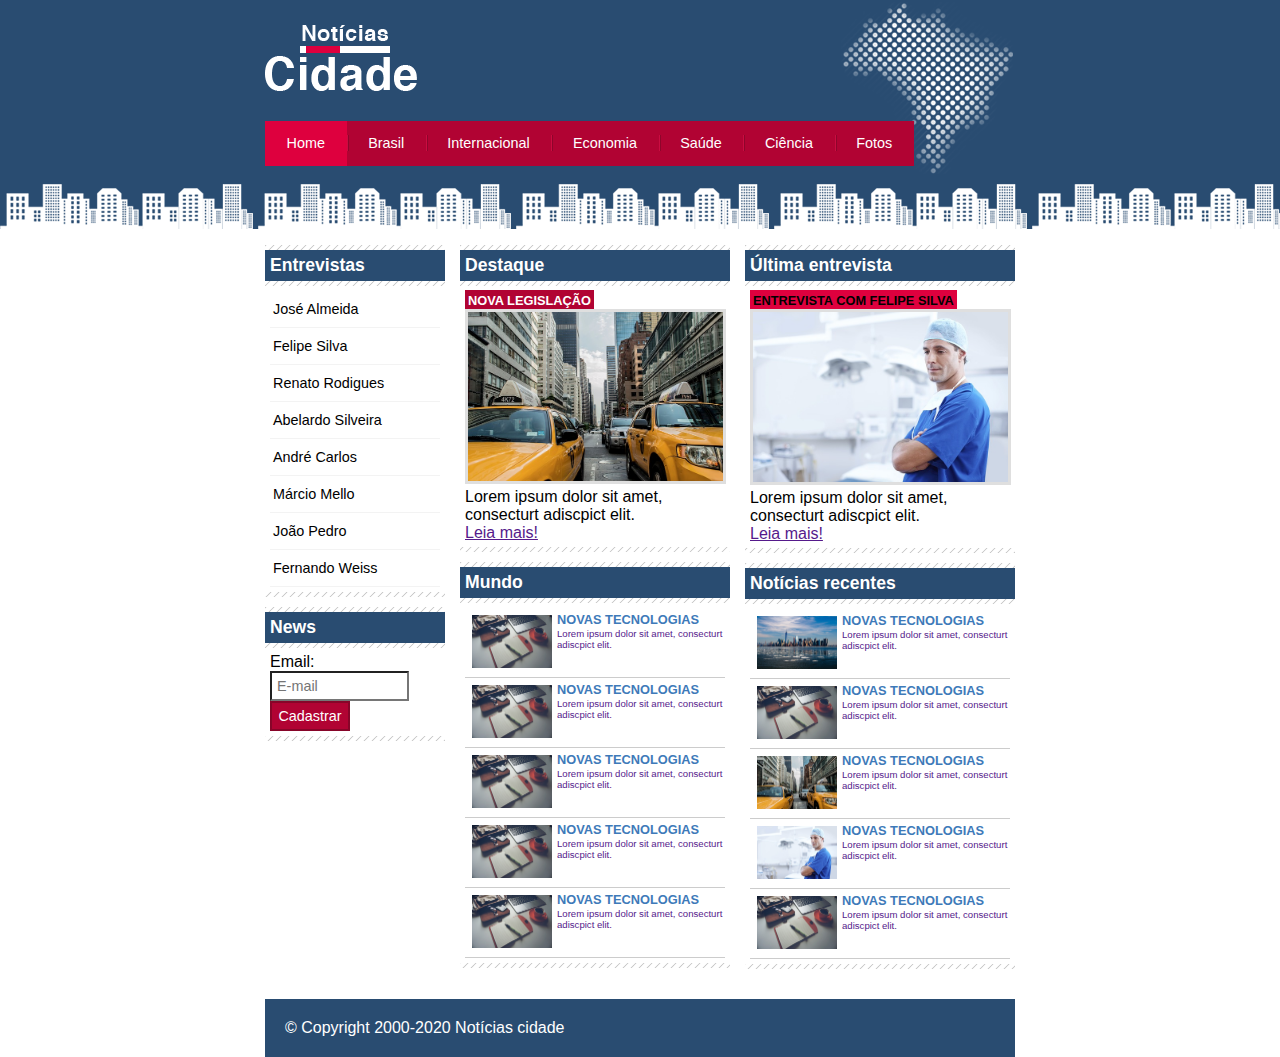
<file: index.html>
<!DOCTYPE html>
<html>
    <head>
        <title>Notícias cidade - Seu site de notícias</title>
        <meta charset="utf-8">

        <link rel="stylesheet", type="text/css" href="css/estilo.css">
    </head>

    <body class="home">

        <div id="container"><!-- inicio container-->
            <!-- inicio topo-->
            <div id="topo">
                <h1 class="logo">Notícias cidade</h1>
                <ul id="navegacao">
                    <li class="primeiro">
                        <a id="home" href="index.html">Home</a>
                    </li>
                    <li>
                        <a id="brasil" href="brasil.html">Brasil</a>
                    </li>
                    <li>
                        <a id="internacional" href="internacional.html">Internacional</a>
                    </li>
                    <li>
                        <a id="economia" href="economia.html">Economia</a>
                    </li>
                    <li>
                        <a id="saude" href="saude.html">Saúde</a>
                    </li>
                    <li>
                        <a id="ciencia" href="ciencia.html">Ciência</a>
                    </li>
                    <li>
                        <a id="fotos" href="fotos.html">Fotos</a>
                    </li>
                </ul>
            </div><!-- fim /topo-->

            <!-- inicio conteudo-->
            <div id="conteudo">

                <div id="primario">
                    <div class="caixa destaque">
                        <h2>Destaque</h2>
                        <div class="caixa-conteudo">
                            <h3>Nova legislação</h3>
                            <img class="imagem-principal" src="imgs/taxi.jpg" width="100%">
                            <p>
                                Lorem ipsum dolor sit amet,
                                consecturt adiscpict elit.
                            </p>
                            <a href="">Leia mais!</a>
                        </div>
                    </div>

                    <div class="caixa">
                        <h2>Mundo</h2>
                        <div class="caixa-conteudo">
                          <ul id="lista-noticias">
                              <li>
                                  <a href="">
                                      <img src="imgs/tecnologia.jpg" width="80">
                                      <h3>Novas tecnologias</h3>
                                      <p>Lorem ipsum dolor sit amet, consecturt adiscpict elit.</p>
                                  </a>
                              </li>

                              <li>
                                <a href="">
                                    <img src="imgs/tecnologia.jpg" width="80">
                                    <h3>Novas tecnologias</h3>
                                    <p>Lorem ipsum dolor sit amet, consecturt adiscpict elit.</p>
                                </a>
                            </li>

                            <li>
                                <a href="">
                                    <img src="imgs/tecnologia.jpg" width="80">
                                    <h3>Novas tecnologias</h3>
                                    <p>Lorem ipsum dolor sit amet, consecturt adiscpict elit.</p>
                                </a>
                            </li>

                            <li>
                                <a href="">
                                    <img src="imgs/tecnologia.jpg" width="80">
                                    <h3>Novas tecnologias</h3>
                                    <p>Lorem ipsum dolor sit amet, consecturt adiscpict elit.</p>
                                </a>
                            </li>

                            <li>
                                <a href="">
                                    <img src="imgs/tecnologia.jpg" width="80">
                                    <h3>Novas tecnologias</h3>
                                    <p>Lorem ipsum dolor sit amet, consecturt adiscpict elit.</p>
                                </a>
                            </li>
                          </ul>
                        </div>
                    </div>

                </div>
                <div id="secundario">
                    <div class="caixa entrevista">
                        <h2>Última entrevista</h2>
                        <div class="caixa-conteudo">
                            <h3>Entrevista com Felipe Silva</h3>
                            <img class="imagem-principal" src="imgs/doutor.jpg" width="100%">
                            <p>
                                Lorem ipsum dolor sit amet,
                                consecturt adiscpict elit.
                            </p>
                            <a href="">Leia mais!</a>
                        </div>
                    </div>

                    <div class="caixa">
                        <h2>Notícias recentes</h2>
                        <div class="caixa-conteudo">
                          <ul id="lista-noticias">
                              <li>
                                  <a href="">
                                      <img src="imgs/cidade.jpg" width="80">
                                      <h3>Novas tecnologias</h3>
                                      <p>Lorem ipsum dolor sit amet, consecturt adiscpict elit.</p>
                                  </a>
                              </li>

                              <li>
                                <a href="">
                                    <img src="imgs/tecnologia.jpg" width="80">
                                    <h3>Novas tecnologias</h3>
                                    <p>Lorem ipsum dolor sit amet, consecturt adiscpict elit.</p>
                                </a>
                            </li>

                            <li>
                                <a href="">
                                    <img src="imgs/taxi.jpg" width="80">
                                    <h3>Novas tecnologias</h3>
                                    <p>Lorem ipsum dolor sit amet, consecturt adiscpict elit.</p>
                                </a>
                            </li>

                            <li>
                                <a href="">
                                    <img src="imgs/doutor.jpg" width="80">
                                    <h3>Novas tecnologias</h3>
                                    <p>Lorem ipsum dolor sit amet, consecturt adiscpict elit.</p>
                                </a>
                            </li>

                            <li>
                                <a href="">
                                    <img src="imgs/tecnologia.jpg" width="80">
                                    <h3>Novas tecnologias</h3>
                                    <p>Lorem ipsum dolor sit amet, consecturt adiscpict elit.</p>
                                </a>
                            </li>
                          </ul>
                        </div>
                    </div>

                </div>
                

                <div id="lateral"><!-- inicio lateral-->
                    <div class="caixa">
                        <h2>Entrevistas</h2>
                        <div class="caixa-conteudo">
                          <ul>
                              <li><a href="">José Almeida</a></li>
                              <li><a href="">Felipe Silva</a></li>
                              <li><a href="">Renato Rodigues</a></li>
                              <li><a href="">Abelardo Silveira</a></li>
                              <li><a href="">André Carlos</a></li>
                              <li><a href="">Márcio Mello</a></li>
                              <li><a href="">João Pedro</a></li>
                              <li><a href="">Fernando Weiss</a></li>

                          </ul>
                        </div>
                    </div>

                    <div class="caixa">
                        <h2>News</h2>
                        <div class="caixa-conteudo">
                            <form>
                                <div>
                                    <label for="email">Email:</label>
                                    <input type="text" name="email" id="email" placeholder="E-mail">
                                </div>

                                <div>
                                    <input class="submit" type="submit" value="Cadastrar">
                                </div>
                            </form>
                        </div>
                </div><!-- fim /lateral-->

            </div><!-- fim /conteudo-->

        </div><!-- fim /container-->

        <div id="conteudo-rodape" style="clear:both;">
            <div id="rodape">
                &copy; Copyright 2000-2020 Notícias cidade
            </div>

        </div>

    </body>
    
</html>
</file>
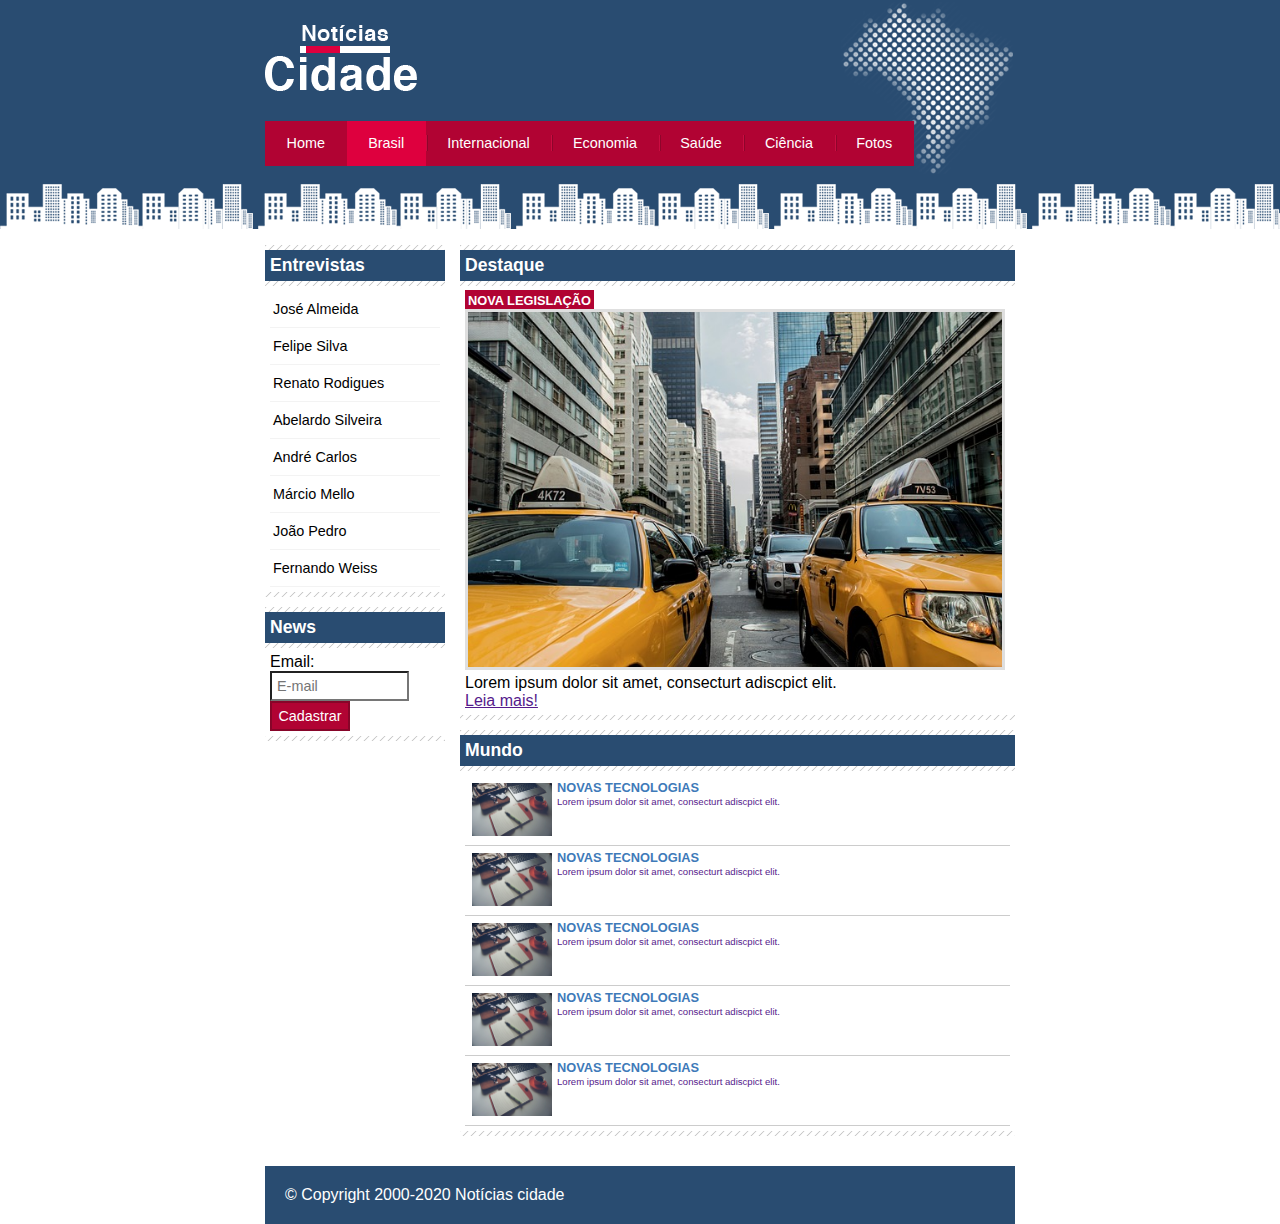
<file: brasil.html>
<!DOCTYPE html>
<html>
    <head>
        <title>Notícias cidade - Seu site de notícias</title>
        <meta charset="utf-8">

        <link rel="stylesheet", type="text/css" href="css/estilo.css">
    </head>

    <body id="duas-colunas" class="brasil">

        <div id="container"><!-- inicio container-->
            <!-- inicio topo-->
            <div id="topo">
                <h1 class="logo">Notícias cidade</h1>
                <ul id="navegacao">
                    <li class="primeiro">
                        <a id="home" href="index.html">Home</a>
                    </li>
                    <li>
                        <a id="brasil" href="brasil.html">Brasil</a>
                    </li>
                    <li>
                        <a id="internacional" href="internacional.html">Internacional</a>
                    </li>
                    <li>
                        <a id="economia" href="economia.html">Economia</a>
                    </li>
                    <li>
                        <a id="saude" href="saude.html">Saúde</a>
                    </li>
                    <li>
                        <a id="ciencia" href="ciencia.html">Ciência</a>
                    </li>
                    <li>
                        <a id="fotos" href="fotos.html">Fotos</a>
                    </li>
                </ul>
            </div><!-- fim /topo-->

            <!-- inicio conteudo-->
            <div id="conteudo">

                <div id="primario">
                    <div class="caixa destaque">
                        <h2>Destaque</h2>
                        <div class="caixa-conteudo">
                            <h3>Nova legislação</h3>
                            <img class="imagem-principal" src="imgs/taxi.jpg" width="100%">
                            <p>
                                Lorem ipsum dolor sit amet,
                                consecturt adiscpict elit.
                            </p>
                            <a href="">Leia mais!</a>
                        </div>
                    </div>

                    <div class="caixa">
                        <h2>Mundo</h2>
                        <div class="caixa-conteudo">
                          <ul id="lista-noticias">
                              <li>
                                  <a href="">
                                      <img src="imgs/tecnologia.jpg" width="80">
                                      <h3>Novas tecnologias</h3>
                                      <p>Lorem ipsum dolor sit amet, consecturt adiscpict elit.</p>
                                  </a>
                              </li>

                              <li>
                                <a href="">
                                    <img src="imgs/tecnologia.jpg" width="80">
                                    <h3>Novas tecnologias</h3>
                                    <p>Lorem ipsum dolor sit amet, consecturt adiscpict elit.</p>
                                </a>
                            </li>

                            <li>
                                <a href="">
                                    <img src="imgs/tecnologia.jpg" width="80">
                                    <h3>Novas tecnologias</h3>
                                    <p>Lorem ipsum dolor sit amet, consecturt adiscpict elit.</p>
                                </a>
                            </li>

                            <li>
                                <a href="">
                                    <img src="imgs/tecnologia.jpg" width="80">
                                    <h3>Novas tecnologias</h3>
                                    <p>Lorem ipsum dolor sit amet, consecturt adiscpict elit.</p>
                                </a>
                            </li>

                            <li>
                                <a href="">
                                    <img src="imgs/tecnologia.jpg" width="80">
                                    <h3>Novas tecnologias</h3>
                                    <p>Lorem ipsum dolor sit amet, consecturt adiscpict elit.</p>
                                </a>
                            </li>
                          </ul>
                        </div>
                    </div>

                </div>

                <div id="lateral"><!-- inicio lateral-->
                    <div class="caixa">
                        <h2>Entrevistas</h2>
                        <div class="caixa-conteudo">
                          <ul>
                              <li><a href="">José Almeida</a></li>
                              <li><a href="">Felipe Silva</a></li>
                              <li><a href="">Renato Rodigues</a></li>
                              <li><a href="">Abelardo Silveira</a></li>
                              <li><a href="">André Carlos</a></li>
                              <li><a href="">Márcio Mello</a></li>
                              <li><a href="">João Pedro</a></li>
                              <li><a href="">Fernando Weiss</a></li>

                          </ul>
                        </div>
                    </div>

                    <div class="caixa">
                        <h2>News</h2>
                        <div class="caixa-conteudo">
                            <form>
                                <div>
                                    <label for="email">Email:</label>
                                    <input type="text" name="email" id="email" placeholder="E-mail">
                                </div>

                                <div>
                                    <input class="submit" type="submit" value="Cadastrar">
                                </div>
                            </form>
                        </div>
                </div><!-- fim /lateral-->

            </div><!-- fim /conteudo-->

        </div><!-- fim /container-->

        <div id="conteudo-rodape" style="clear:both;">
            <div id="rodape">
                &copy; Copyright 2000-2020 Notícias cidade
            </div>

        </div>

    </body>
    
</html>
</file>
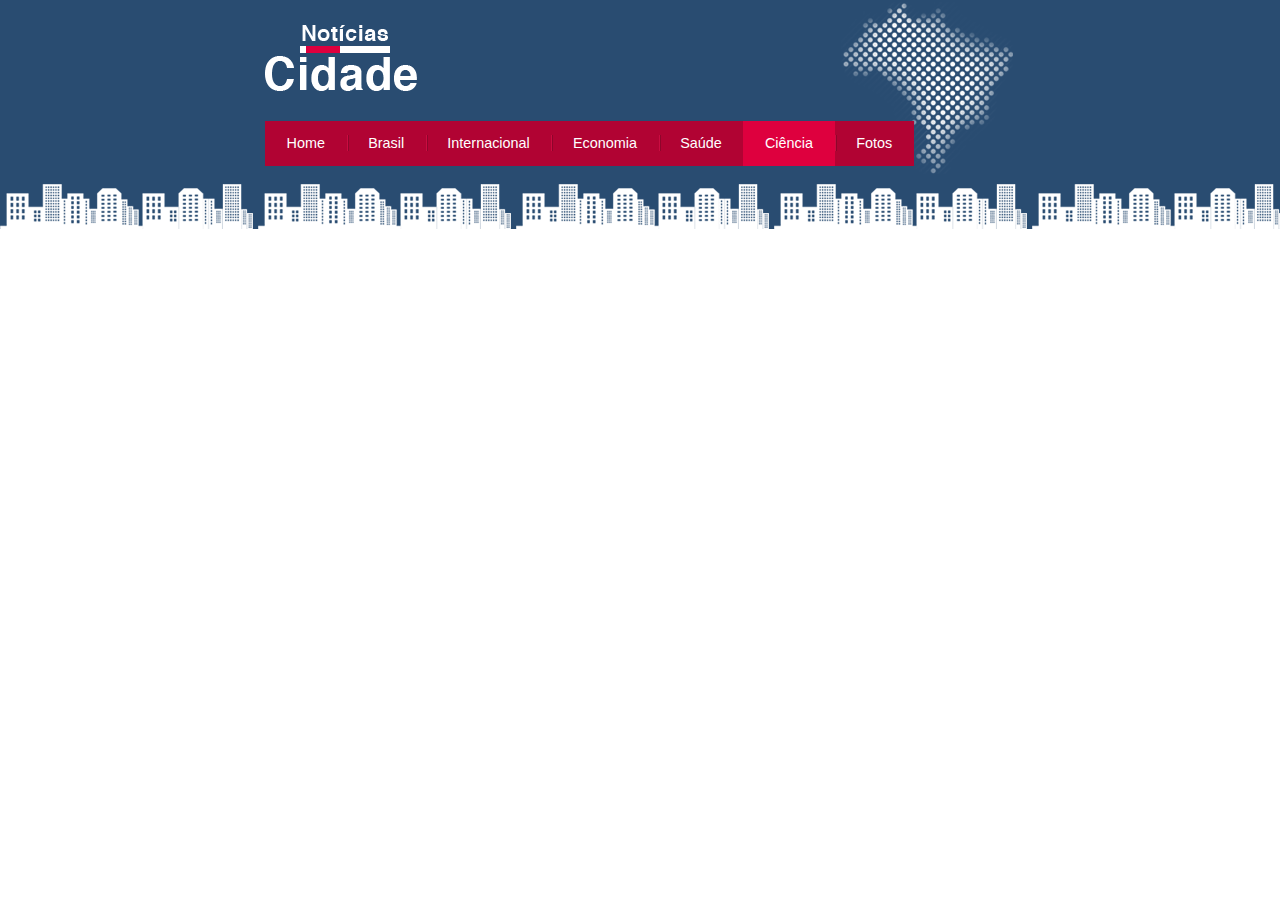
<file: ciencia.html>
<!DOCTYPE html>
<html>
    <head>
        <title>Notícias cidade - Seu site de notícias</title>
        <meta charset="utf-8">

        <link rel="stylesheet", type="text/css" href="css/estilo.css">
    </head>

    <body class="ciencia">

        <div id="container">

            <div id="topo">
                <h1 class="logo">Notícias cidade</h1>
                <ul id="navegacao">
                    <li class="primeiro">
                        <a id="home" href="index.html">Home</a>
                    </li>
                    <li>
                        <a id="brasil" href="brasil.html">Brasil</a>
                    </li>
                    <li>
                        <a id="internacional" href="internacional.html">Internacional</a>
                    </li>
                    <li>
                        <a id="economia" href="economia.html">Economia</a>
                    </li>
                    <li>
                        <a id="saude" href="saude.html">Saúde</a>
                    </li>
                    <li>
                        <a id="ciencia" href="ciencia.html">Ciência</a>
                    </li>
                    <li>
                        <a id="fotos" href="fotos.html">Fotos</a>
                    </li>
                </ul>
            </div>

        </div>

    </body>
    
</html>
</file>
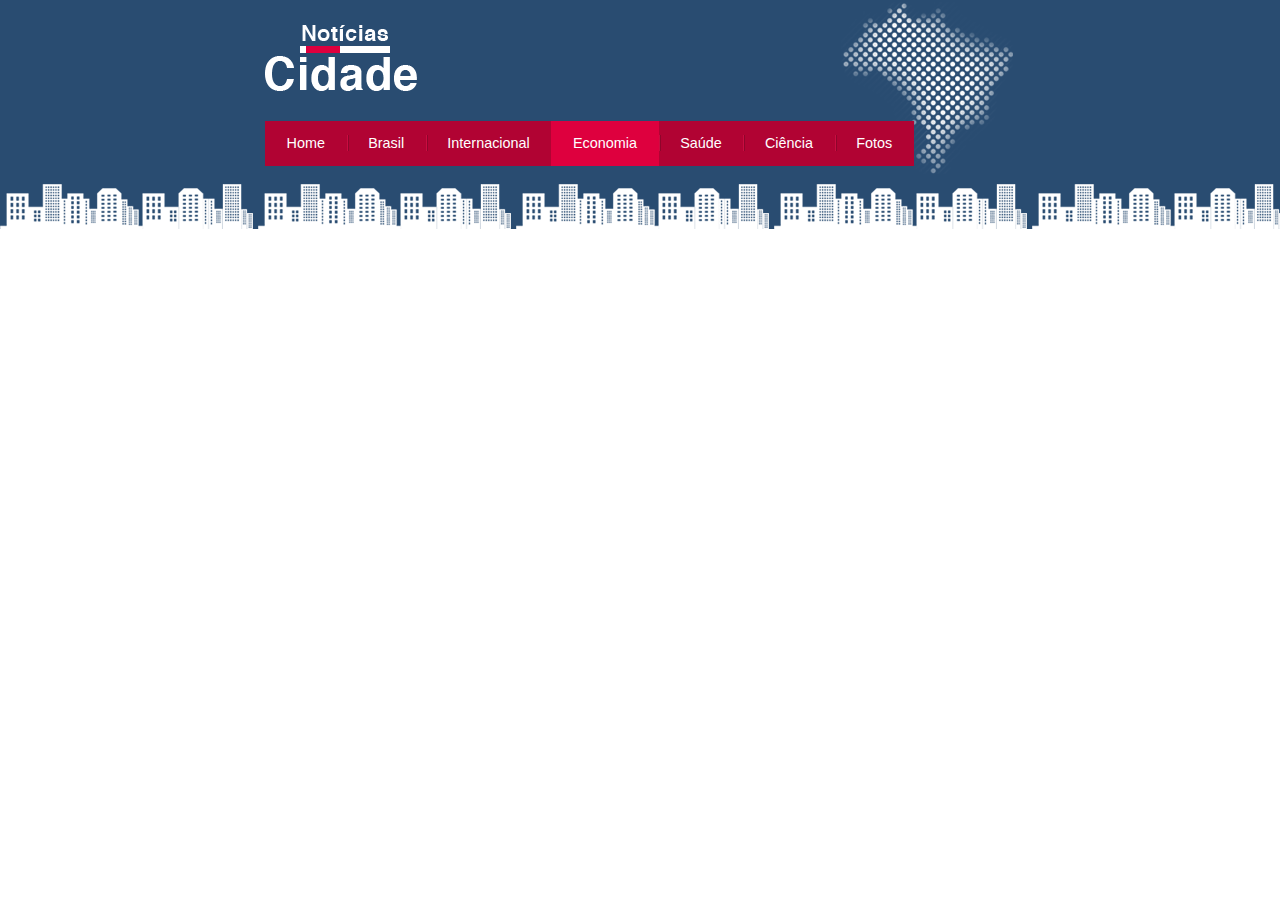
<file: economia.html>
<!DOCTYPE html>
<html>
    <head>
        <title>Notícias cidade - Seu site de notícias</title>
        <meta charset="utf-8">

        <link rel="stylesheet", type="text/css" href="css/estilo.css">
    </head>

    <body class="economia">

        <div id="container">

            <div id="topo">
                <h1 class="logo">Notícias cidade</h1>
                <ul id="navegacao">
                    <li class="primeiro">
                        <a id="home" href="index.html">Home</a>
                    </li>
                    <li>
                        <a id="brasil" href="brasil.html">Brasil</a>
                    </li>
                    <li>
                        <a id="internacional" href="internacional.html">Internacional</a>
                    </li>
                    <li>
                        <a id="economia" href="economia.html">Economia</a>
                    </li>
                    <li>
                        <a id="saude" href="saude.html">Saúde</a>
                    </li>
                    <li>
                        <a id="ciencia" href="ciencia.html">Ciência</a>
                    </li>
                    <li>
                        <a id="fotos" href="fotos.html">Fotos</a>
                    </li>
                </ul>
            </div>

        </div>

    </body>
    
</html>
</file>
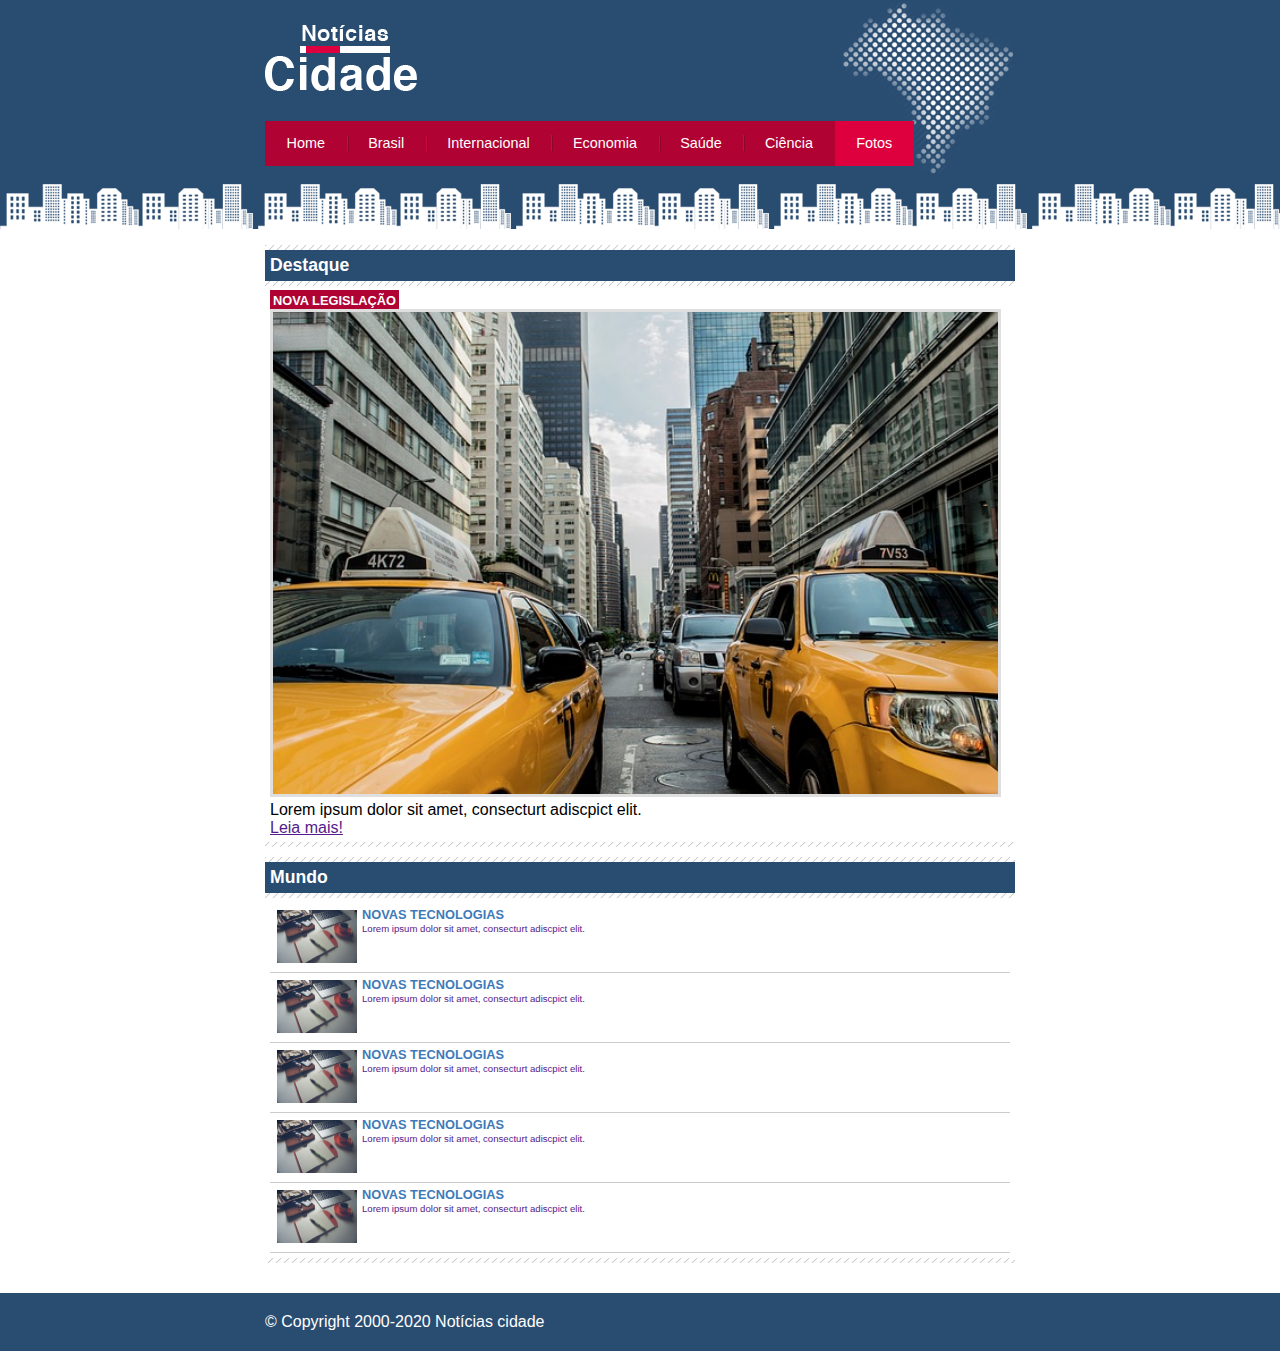
<file: fotos.html>
<!DOCTYPE html>
<html>
    <head>
        <title>Notícias cidade - Seu site de notícias</title>
        <meta charset="utf-8">

        <link rel="stylesheet", type="text/css" href="css/estilo.css">
    </head>

    <body id="uma-coluna" class="fotos">

        <div id="container"><!-- inicio container-->
            <!-- inicio topo-->
            <div id="topo">
                <h1 class="logo">Notícias cidade</h1>
                <ul id="navegacao">
                    <li class="primeiro">
                        <a id="home" href="index.html">Home</a>
                    </li>
                    <li>
                        <a id="brasil" href="brasil.html">Brasil</a>
                    </li>
                    <li>
                        <a id="internacional" href="internacional.html">Internacional</a>
                    </li>
                    <li>
                        <a id="economia" href="economia.html">Economia</a>
                    </li>
                    <li>
                        <a id="saude" href="saude.html">Saúde</a>
                    </li>
                    <li>
                        <a id="ciencia" href="ciencia.html">Ciência</a>
                    </li>
                    <li>
                        <a id="fotos" href="fotos.html">Fotos</a>
                    </li>
                </ul>
            </div><!-- fim /topo-->

            <!-- inicio conteudo-->
            <div id="conteudo">

                <div id="primario">
                    <div class="caixa destaque">
                        <h2>Destaque</h2>
                        <div class="caixa-conteudo">
                            <h3>Nova legislação</h3>
                            <img class="imagem-principal" src="imgs/taxi.jpg" width="100%">
                            <p>
                                Lorem ipsum dolor sit amet,
                                consecturt adiscpict elit.
                            </p>
                            <a href="">Leia mais!</a>
                        </div>
                    </div>

                    <div class="caixa">
                        <h2>Mundo</h2>
                        <div class="caixa-conteudo">
                          <ul id="lista-noticias">
                              <li>
                                  <a href="">
                                      <img src="imgs/tecnologia.jpg" width="80">
                                      <h3>Novas tecnologias</h3>
                                      <p>Lorem ipsum dolor sit amet, consecturt adiscpict elit.</p>
                                  </a>
                              </li>

                              <li>
                                <a href="">
                                    <img src="imgs/tecnologia.jpg" width="80">
                                    <h3>Novas tecnologias</h3>
                                    <p>Lorem ipsum dolor sit amet, consecturt adiscpict elit.</p>
                                </a>
                            </li>

                            <li>
                                <a href="">
                                    <img src="imgs/tecnologia.jpg" width="80">
                                    <h3>Novas tecnologias</h3>
                                    <p>Lorem ipsum dolor sit amet, consecturt adiscpict elit.</p>
                                </a>
                            </li>

                            <li>
                                <a href="">
                                    <img src="imgs/tecnologia.jpg" width="80">
                                    <h3>Novas tecnologias</h3>
                                    <p>Lorem ipsum dolor sit amet, consecturt adiscpict elit.</p>
                                </a>
                            </li>

                            <li>
                                <a href="">
                                    <img src="imgs/tecnologia.jpg" width="80">
                                    <h3>Novas tecnologias</h3>
                                    <p>Lorem ipsum dolor sit amet, consecturt adiscpict elit.</p>
                                </a>
                            </li>
                          </ul>
                        </div>
                    </div>

                </div>
                
            </div><!-- fim /conteudo-->

        </div><!-- fim /container-->

        <div id="conteudo-rodape" style="clear:both;">
            <div id="rodape">
                &copy; Copyright 2000-2020 Notícias cidade
            </div>

        </div>

    </body>
    
</html>
</file>
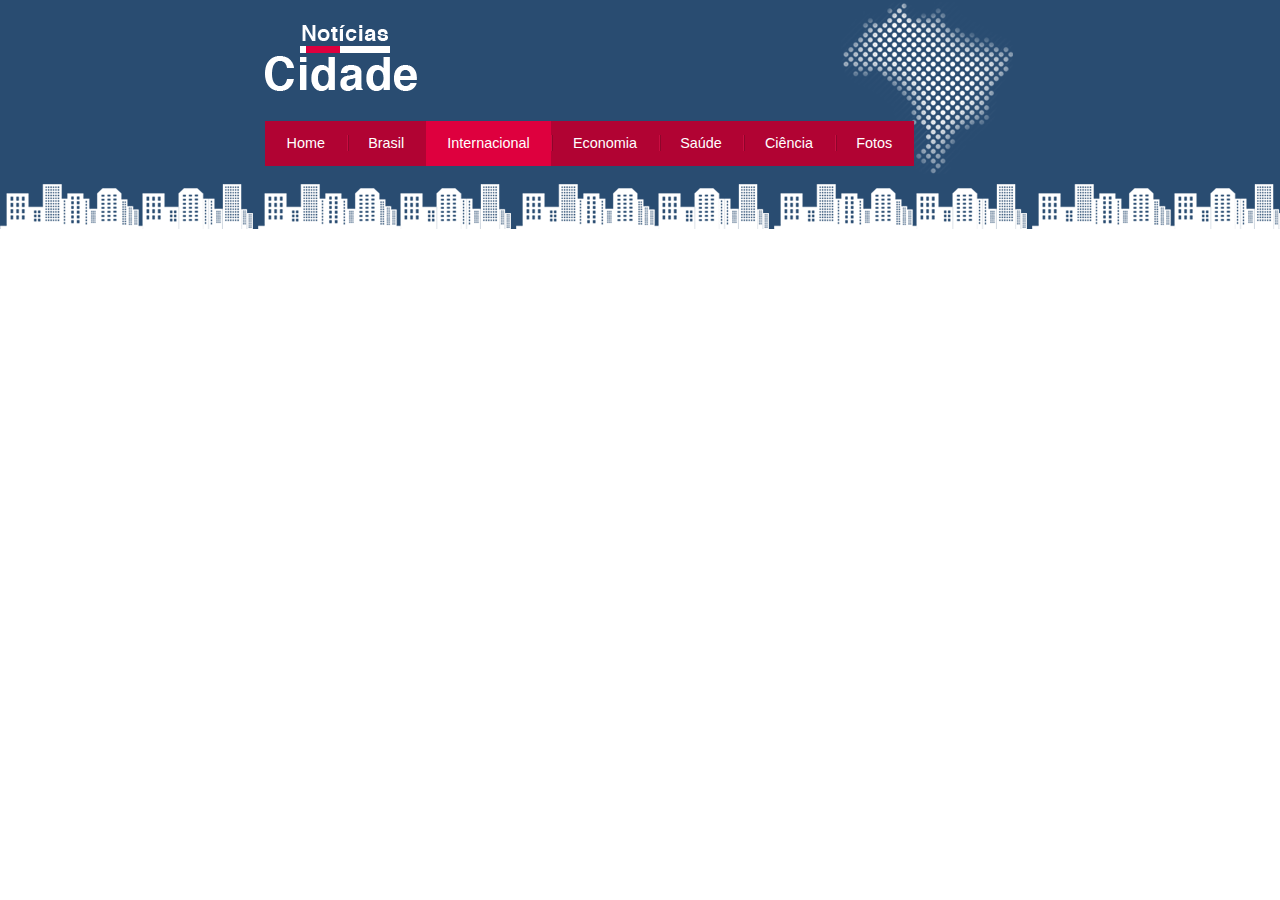
<file: internacional.html>
<!DOCTYPE html>
<html>
    <head>
        <title>Notícias cidade - Seu site de notícias</title>
        <meta charset="utf-8">

        <link rel="stylesheet", type="text/css" href="css/estilo.css">
    </head>

    <body class="internacional">

        <div id="container"><!-- inicio container-->
            <!-- inicio topo-->
            <div id="topo">
                <h1 class="logo">Notícias cidade</h1>
                <ul id="navegacao">
                    <li class="primeiro">
                        <a id="home" href="index.html">Home</a>
                    </li>
                    <li>
                        <a id="brasil" href="brasil.html">Brasil</a>
                    </li>
                    <li>
                        <a id="internacional" href="internacional.html">Internacional</a>
                    </li>
                    <li>
                        <a id="economia" href="economia.html">Economia</a>
                    </li>
                    <li>
                        <a id="saude" href="saude.html">Saúde</a>
                    </li>
                    <li>
                        <a id="ciencia" href="ciencia.html">Ciência</a>
                    </li>
                    <li>
                        <a id="fotos" href="fotos.html">Fotos</a>
                    </li>
                </ul>
            </div><!-- fim /topo-->

        </div><!-- fim /container-->

    </body>
    
</html>
</file>
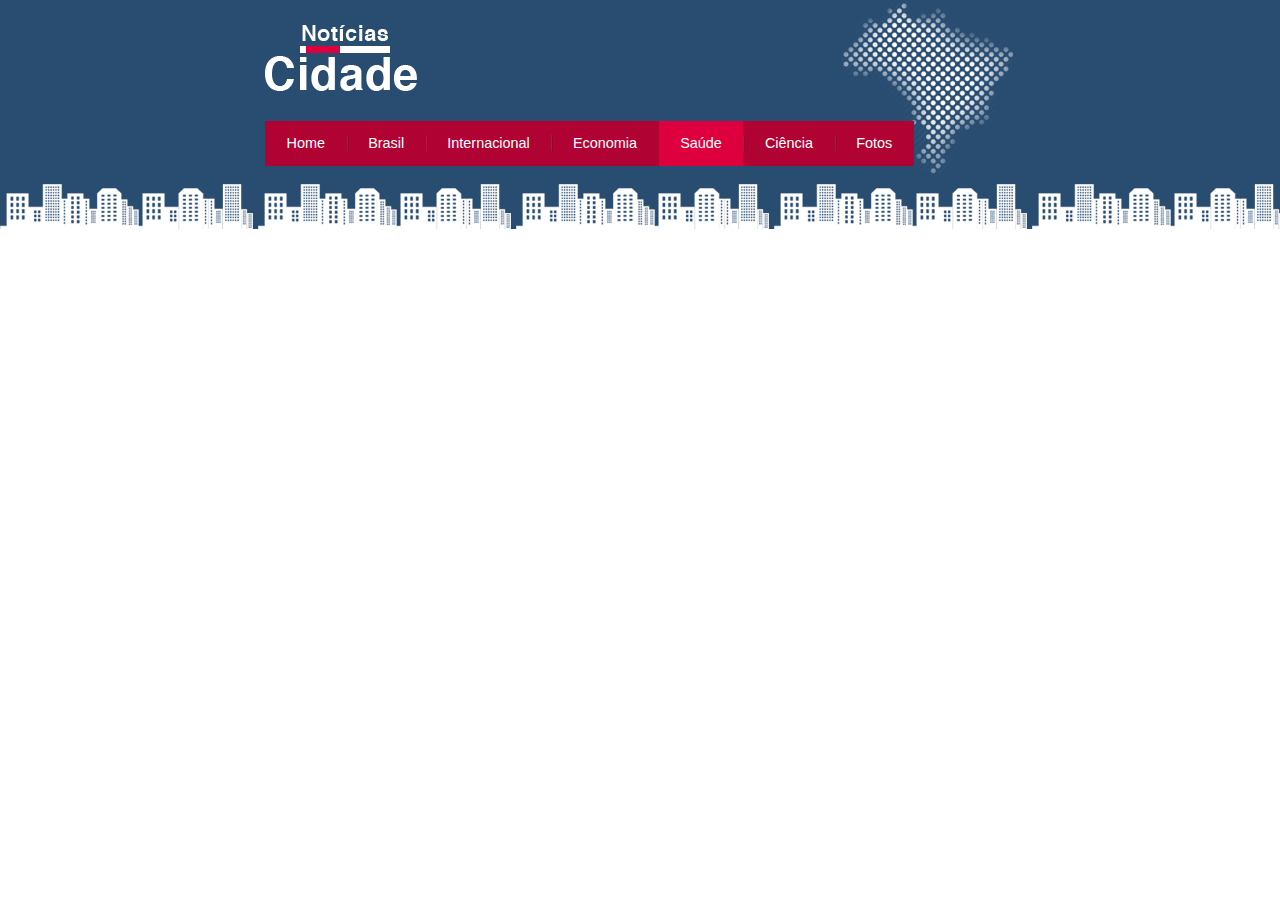
<file: saude.html>
<!DOCTYPE html>
<html>
    <head>
        <title>Notícias cidade - Seu site de notícias</title>
        <meta charset="utf-8">

        <link rel="stylesheet", type="text/css" href="css/estilo.css">
    </head>

    <body class="saude">

        <div id="container">

            <div id="topo">
                <h1 class="logo">Notícias cidade</h1>
                <ul id="navegacao">
                    <li class="primeiro">
                        <a id="home" href="index.html">Home</a>
                    </li>
                    <li>
                        <a id="brasil" href="brasil.html">Brasil</a>
                    </li>
                    <li>
                        <a id="internacional" href="internacional.html">Internacional</a>
                    </li>
                    <li>
                        <a id="economia" href="economia.html">Economia</a>
                    </li>
                    <li>
                        <a id="saude" href="saude.html">Saúde</a>
                    </li>
                    <li>
                        <a id="ciencia" href="ciencia.html">Ciência</a>
                    </li>
                    <li>
                        <a id="fotos" href="fotos.html">Fotos</a>
                    </li>
                </ul>
            </div>

        </div>

    </body>
    
</html>
</file>
<file: css/estilo.css>
*{
    margin: 0;
    padding: 0;
}

body{
    font-family: "Trebuchet MS", Helvetica, sans-serif;
    background: #fff url(../imgs/fundo.png) repeat-x;
}

#container{
    width: 750px;
    margin: 0 auto;
    
}

#topo{
    height: 150px;
    background: url(../imgs/detalhe-topo.png) no-repeat right top;
    padding-top: 25px;
}

.logo{
    width: 152px;
    height: 66px;
    background: url(../imgs/logo.png) no-repeat center;
    text-indent: -3000px;
}

/*Barra de navegação*/

ul{
    margin: 0;
    padding: 0;
    list-style: none;
}

#topo ul{
    background: #b10333;
    margin-top: 30px;
    float: left;
}

#topo ul li{
    float: left;
}

#topo ul a{
    font-size: 0.9em;
    display: block;
    padding: 0.5em 1.5em;
    text-decoration: none;
    color: #fff;
    line-height: 2.1em;
    background: url(../imgs/divisor.png) no-repeat left center;
}

#topo ul .primeiro a {
    background: none;
}

#topo ul a:hover{
    color: #69001d;
}

body.home #navegacao a#home,
body.brasil #navegacao a#brasil,
body.internacional #navegacao a#internacional,
body.economia #navegacao a#economia,
body.saude #navegacao a#saude,
body.ciencia #navegacao a#ciencia,
body.fotos #navegacao a#fotos{
    color: #fff;
    background: #de003e;
    cursor: text;
}

#conteudo{
    margin-top: 60px;
    background: #f5f5f5;
}

#lateral{
    width: 180px;
    float: left;
    margin: 0 0 20px -750px;
    
}

#primario{
    width: 270px;
    float: left;
    margin: 0 0 20px 195px;
    
}

#duas-colunas #primario{
    width: 555px;
}

#uma-coluna #primario{
    width: 750px;
    margin: 0 0 20px 0;
}

#secundario{
    width: 270px;
    float: left;
    margin: 0 0 20px 15px;
    
}

/*Caixa*/
.caixa{
    background: #f3f3f3 url(../imgs/fundo-caixa.png);
    margin: 10px 0 ;
    padding: 5px 0 5px 0;

}

h2{
    font-size: 1.1em;
    background: #294c71;
    color: #fff;
    padding: 5px;
}

.caixa-conteudo{
    background: #fff;
    padding: 5px;
    margin-top: 5px;
}

/*Formatar menus laterais*/
#lateral ul a{
    font-size: 0.9em;
    padding: 3px;
    display: block;
    line-height: 30px;
    color: #000;
    text-decoration: none;
    border-bottom: 1px solid #f3f3f3;
}

#lateral ul a:hover{
    background: #f9f9f9 url(../imgs/marcador.png) no-repeat left center;
    color: #a1a1a1;
    padding-left: 20px;
}

label{
    display: block;
    cursor: pointer; 
}

input{
    font-size: 0.9em;
    background-color: #fff;
    padding: 5px;
    width: 125px;
}

input.submit{
    width: 80px;
    color: #fff;
    background-color: #b10333;
    border: 2px solid #870529;
    padding: 5px;
}

img.imagem-principal{
    width: 98%;
    border: 3px solid #dfdfdf;
}

/*Formatando cabeçalhos*/
h3{
    text-transform: uppercase;
    display: inline;
    font-size: 0.8em;
    padding: 3px;
}

.destaque h3{
    background: #b10333;
    color: #fff;
}

.entrevista h3{
    background: #de003e;
    color: rgb(0, 0, 0);
}

/*Formatando lista de noticias*/
#lista-noticias li{
    padding: 2px;
    border-bottom: 1px solid #ccc;
    height: 65px;
}

#lista-noticias li a img{
    float: left;
    margin: 5px;
}

#lista-noticias li a{
    text-decoration: none;
}

#lista-noticias li a h3{
    font-size: 0.8em;
    padding: 0;
    color: #3e7ab9;
}

#lista-noticias li:hover{
    background: #eee;
    cursor: pointer;
}

#lista-noticias li a p{
    font-size: 0.6em;
}



/*Rodapé*/
#conteudo-rodape{
    background: #294c71;
    padding: 20px;
}

#rodape{
    width: 750px;
    margin: 0 auto;
    color: #fff;
}
</file>
